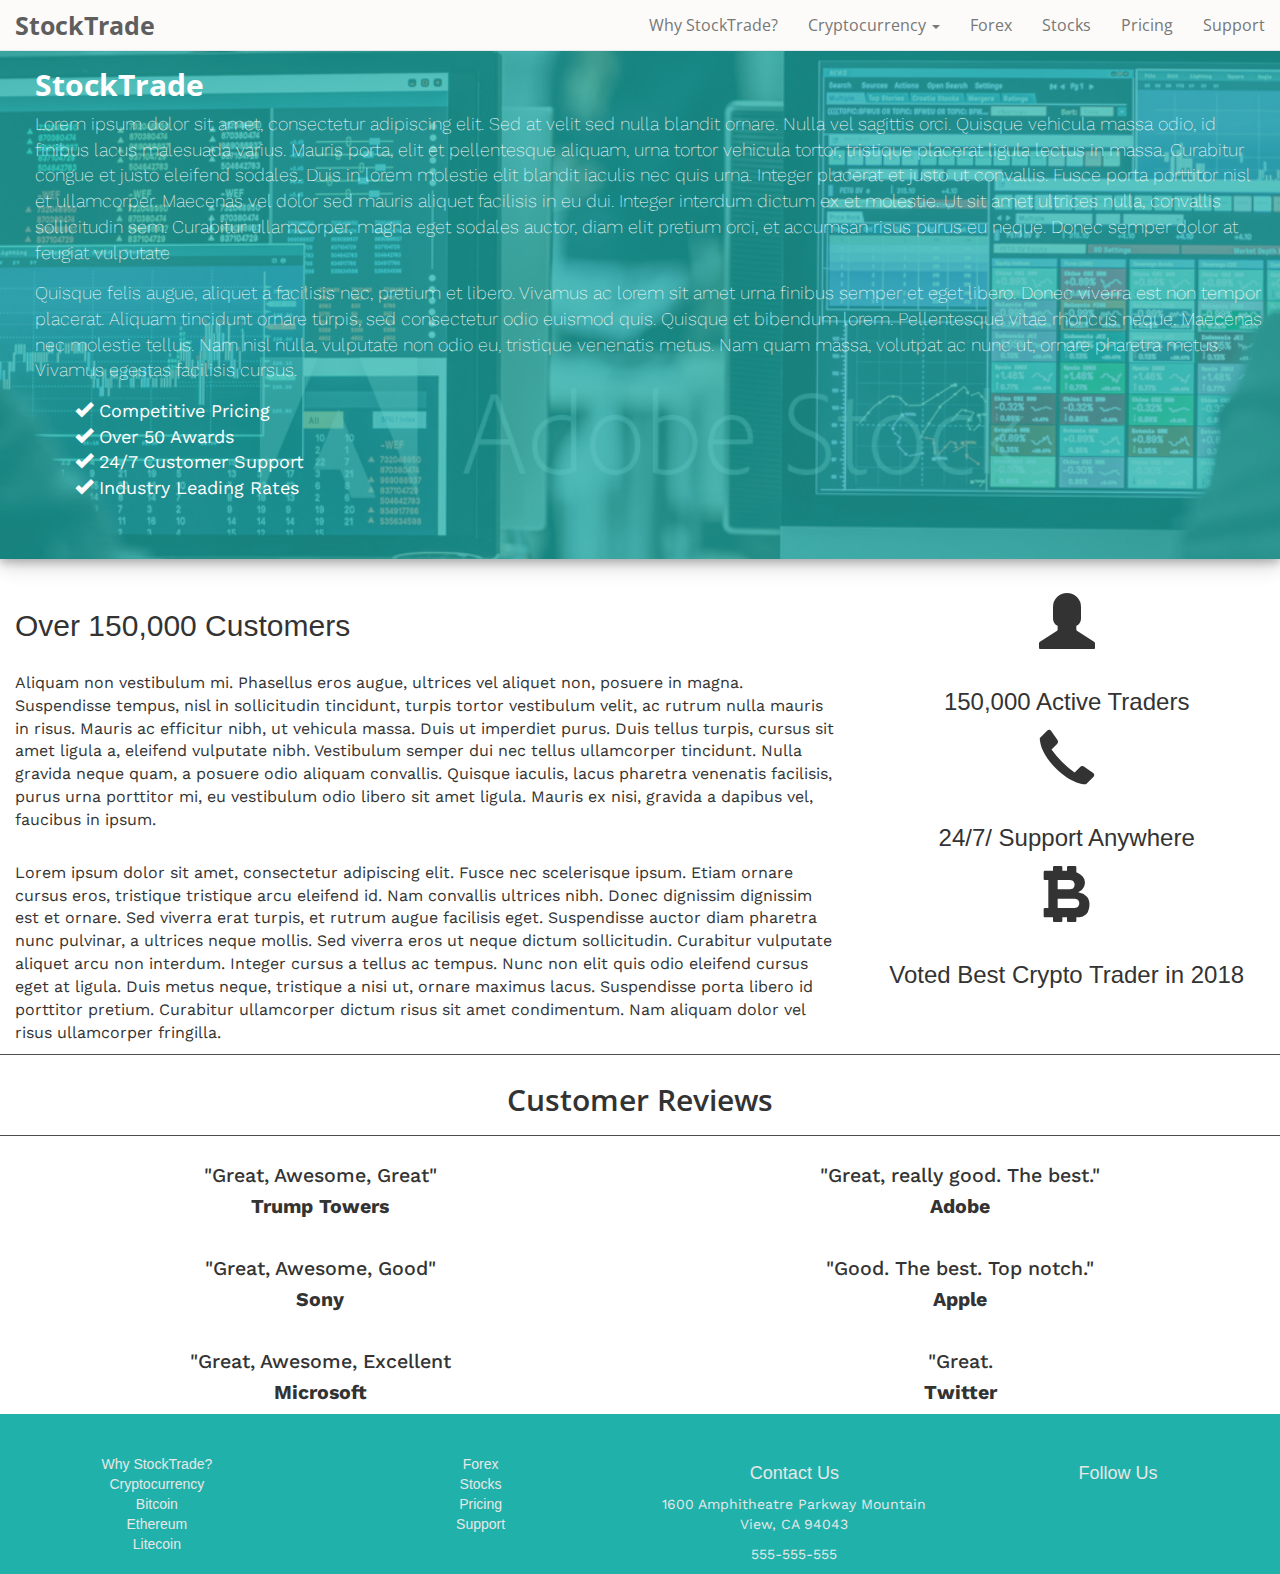
<file: index.html>
<!DOCTYPE html>
<html lang="en">
  <head>
    <meta charset="utf-8">
	<meta http-equiv="X-UA-Compatible" content="IE=edge">
	<meta name="viewport" content="width=device-width, initial-scale=1">
    <title>Home - StockTrade</title>
    <!-- Bootstrap -->
	<link href="css/bootstrap.css" rel="stylesheet">
	<link href="css/main.css" rel="stylesheet">
	<link href="https://fonts.googleapis.com/css?family=Open+Sans" rel="stylesheet">
	<link href="https://fonts.googleapis.com/css?family=Work+Sans" rel="stylesheet">
	<link rel="stylesheet" href="https://use.fontawesome.com/releases/v5.0.13/css/all.css" integrity="sha384-DNOHZ68U8hZfKXOrtjWvjxusGo9WQnrNx2sqG0tfsghAvtVlRW3tvkXWZh58N9jp" crossorigin="anonymous">
	<!-- HTML5 shim and Respond.js for IE8 support of HTML5 elements and media queries -->
	<!-- WARNING: Respond.js doesn't work if you view the page via file:// -->
	<!--[if lt IE 9]>
		  <script src="https://oss.maxcdn.com/html5shiv/3.7.2/html5shiv.min.js"></script>
		  <script src="https://oss.maxcdn.com/respond/1.4.2/respond.min.js"></script>
		<![endif]-->
  </head>
  <body style="margin=0;">
	  <header>
	 <nav class="navbar navbar-default navbar-fixed-top">
  		<div class="container-fluid">
   			 <div class="navbar-header">
     		 	<button type="button" class="navbar-toggle" data-toggle="collapse" data-target="#myNavbar">
        			<span class="icon-bar"></span>
        			<span class="icon-bar"></span>
        			<span class="icon-bar"></span>                        
      		   </button>
      		   <a class="navbar-brand" href="index.html">StockTrade</a>
    		</div>
    	<div class="collapse navbar-collapse" id="myNavbar">
      		<ul class="nav navbar-nav navbar-right">
			<li><a href="why-us.html">Why StockTrade?</a></li>
        	    <li class="dropdown">
        			<a class="dropdown-toggle" data-toggle="dropdown" href="#">Cryptocurrency
        			<span class="caret"></span></a>
        			<ul class="dropdown-menu">
          				<li><a href="#">Bitcoin</a></li>
          				<li><a href="#">Ethereum</a></li>
          				<li><a href="#">Litecoin</a></li>
        			</ul>
      			</li>
        	<li><a href="#">Forex</a></li>
        	<li><a href="#">Stocks</a></li>
			<li><a href="#">Pricing</a></li>
			<li><a href="#">Support</a></li>
   		  </ul>
    	</div>
  		</div>
	</nav>
	  </header>
	  <main>
	    <div class="jumbotron">
			<div class="container-fluid">
		    <h2>StockTrade</h2>
			
			<p>Lorem ipsum dolor sit amet, consectetur adipiscing elit. Sed at velit sed nulla blandit ornare. Nulla vel sagittis orci. Quisque vehicula massa odio, id finibus lacus malesuada varius. Mauris porta, elit et pellentesque aliquam, urna tortor vehicula tortor, tristique placerat ligula lectus in massa. Curabitur congue et justo eleifend sodales. Duis in lorem molestie elit blandit iaculis nec quis urna. Integer placerat et justo ut convallis. Fusce porta porttitor nisl et ullamcorper. Maecenas vel dolor sed mauris aliquet facilisis in eu dui. Integer interdum dictum ex et molestie. Ut sit amet ultrices nulla, convallis sollicitudin sem. Curabitur ullamcorper, magna eget sodales auctor, diam elit pretium orci, et accumsan risus purus eu neque. Donec semper dolor at feugiat vulputate</p>
				
			<p>Quisque felis augue, aliquet a facilisis nec, pretium et libero. Vivamus ac lorem sit amet urna finibus semper et eget libero. Donec viverra est non tempor placerat. Aliquam tincidunt ornare turpis, sed consectetur odio euismod quis. Quisque et bibendum lorem. Pellentesque vitae rhoncus neque. Maecenas nec molestie tellus. Nam nisl nulla, vulputate non odio eu, tristique venenatis metus. Nam quam massa, volutpat ac nunc ut, ornare pharetra metus. Vivamus egestas facilisis cursus.</p>
				
			<ul>
				<li><span class="glyphicon glyphicon-ok" aria-hidden="true"></span> Competitive Pricing</li>
				<li><span class="glyphicon glyphicon-ok" aria-hidden="true"></span> Over 50 Awards</li>
				<li><span class="glyphicon glyphicon-ok" aria-hidden="true"></span> 24/7 Customer Support</li>
				<li><span class="glyphicon glyphicon-ok" aria-hidden="true"></span> Industry Leading Rates</li>
			</ul>
			</div>
	    </div>
		  
		<!-- Container -->
	    <div class="container-fluid" id="about">
			<div class="row">
				<div class="col-sm-8">
				<h2>Over 150,000 Customers</h2> 
				<br>
				<p>Aliquam non vestibulum mi. Phasellus eros augue, ultrices vel aliquet non, posuere in magna. Suspendisse tempus, nisl in sollicitudin tincidunt, turpis tortor vestibulum velit, ac rutrum nulla mauris in risus. Mauris ac efficitur nibh, ut vehicula massa. Duis ut imperdiet purus. Duis tellus turpis, cursus sit amet ligula a, eleifend vulputate nibh. Vestibulum semper dui nec tellus ullamcorper tincidunt. Nulla gravida neque quam, a posuere odio aliquam convallis. Quisque iaculis, lacus pharetra venenatis facilisis, purus urna porttitor mi, eu vestibulum odio libero sit amet ligula. Mauris ex nisi, gravida a dapibus vel, faucibus in ipsum.</p>
				<br>
				<p>Lorem ipsum dolor sit amet, consectetur adipiscing elit. Fusce nec scelerisque ipsum. Etiam ornare cursus eros, tristique tristique arcu eleifend id. Nam convallis ultrices nibh. Donec dignissim dignissim est et ornare. Sed viverra erat turpis, et rutrum augue facilisis eget. Suspendisse auctor diam pharetra nunc pulvinar, a ultrices neque mollis. Sed viverra eros ut neque dictum sollicitudin. Curabitur vulputate aliquet arcu non interdum. Integer cursus a tellus ac tempus. Nunc non elit quis odio eleifend cursus eget at ligula. Duis metus neque, tristique a nisi ut, ornare maximus lacus. Suspendisse porta libero id porttitor pretium. Curabitur ullamcorper dictum risus sit amet condimentum. Nam aliquam dolor vel risus ullamcorper fringilla.</p>
				</div>
				<div class="col-sm-4">
					<ul class="about-stats">
						<li><span class="glyphicon glyphicon-user"></span><h3>150,000 Active Traders</h3></li>
						<li><span class="glyphicon glyphicon-earphone"></span><h3>24/7/ Support Anywhere</h3></li>
						<li><span class="glyphicon glyphicon-btc"></span><h3>Voted Best Crypto Trader in 2018</h3></li>
					</ul>
				</div>
			</div>
			<div class="row">
				<div class="col-sm-12 customer-reviews-header"><h2>Customer Reviews</h2></div>
			</div>
			<div class="row customer-row">
				<div class="col-sm-6">
					<ul class="customer-reviews">
						<li><h4>"Great, Awesome, Great"</h4>
							<h4 class="customer-reviews-customer">Trump Towers</h4>
						</li>
						<li><h4>"Great, Awesome, Good"</h4>
							<h4 class="customer-reviews-customer">Sony</h4>
						</li>
						<li><h4>"Great, Awesome, Excellent</h4>
							<h4 class="customer-reviews-customer">Microsoft</h4>
						</li>
					</ul>
				
				</div>
				<div class="col-sm-6">
					<ul class="customer-reviews">
						<li><h4>"Great, really good. The best."</h4>
							<h4 class="customer-reviews-customer">Adobe</h4>
						</li>
						<li><h4>"Good. The best. Top notch."</h4>
							<h4 class="customer-reviews-customer">Apple</h4>
						</li>
						<li><h4>"Great.</h4>
							<h4 class="customer-reviews-customer">Twitter</h4>
						</li>
					</ul>
				</div>
			</div>
		</div>
		  
      </main>
	  <footer>
		  <div class="container-fluid" id="footer">
		  <div class="row">
			  <div class="col-sm-3">
				  <ul class="footer-links">
					  <li><a href="why-us.html">Why StockTrade?</a></li>
					  <li><a href="#">Cryptocurrency</a></li>
					  <li><a href="#">Bitcoin</a></li>
					  <li><a href="#">Ethereum</a></li>
					  <li><a href="#">Litecoin</a></li>
				  </ul>
			  </div>
			  <div class="col-sm-3">
				  <ul class="footer-links">
					  <li><a href="#">Forex</a></li>
					  <li><a href="#">Stocks</a></li>
					  <li><a href="#">Pricing</a></li>
					  <li><a href="#">Support</a></li>
				  </ul>
			  </div>
			  <div class="col-sm-3">
				  <h4>Contact Us</h4>
				  <p>1600 Amphitheatre Parkway
                  Mountain View, CA 94043</p>
				  <p>555-555-555</p>
			  </div>
			  <div class="col-sm-3 follow-us">
				  <h4>Follow Us</h4>
				  <a href="#"><i class="fab fa-facebook-f"></i></a>
				  <a href="#"><i class="fab fa-twitter-square"></i></a>
				  <a href="#"><i class="fab fa-instagram"></i></a>
			  </div>
		  </div>
		  </div>
	  </footer>
	<!-- jQuery (necessary for Bootstrap's JavaScript plugins) --> 
	<script src="js/jquery-1.11.3.min.js"></script>

	<!-- Include all compiled plugins (below), or include individual files as needed --> 
	<script src="js/bootstrap.js"></script>
  </body>
</html>
</file>
<file: css/main.css>
@charset "utf-8";
/* CSS Document */
p {font-family: 'Work Sans', sans-serif;}

h1 h2 h3 h4 h5 h6 {font-family: 'Work Sans', sans-serif;}
		
.navbar {background-color: #FCFBFA; z-index: 9999; font-size: 16px; font-family: 'Open Sans', 'Sans Serif';}

.navbar-default .navbar-toggle {color: #4d4d4d !important;  border-color: transparent !important;}

.navbar .navbar-brand {font-weight: bold; font-size: 25px;}

.jumbotron {padding-left: 20px; color: #FFFFFF; font-family: 'Work Sans', sans-serif; background-image: url(../img/bg_stocks.png); background-repeat: no-repeat;  background-size: cover; box-shadow: 0 4px 8px 0 rgba(0, 0, 0, 0.2), 0 6px 20px 0 rgba(0, 0, 0, 0.19);}

.jumbotron h2 {font-family: 'Open Sans', 'Sans Serif'; font-weight: bolder;}

.jumbotron p {font-size: 18px;}

.jumbotron ul {list-style-type: none; font-size: 18px;}

.glyphicon .glyphicon-ok {font-size: 3em;}
		
.container-fluid #about {padding-left: 25px;}
		
.container-fluid #about h1 {font-family: 'Open Sans', 'Sans Serif';}
		
.about-stats {font-size: 4em; list-style-type: none; text-align: center; padding-left: 0px;}
		
.customer-reviews-header {text-align: center; outline: solid 1px #4D4D4D;}
		
.customer-reviews-header h2 {font-weight: 600; font-family: 'Open Sans', 'Sans Serif'; line-height: 50px;}
		
.customer-reviews {font-family: 'Work Sans', sans-serif; list-style-type: none; padding-left: 0px; text-align: center;}
		
.customer-reviews h4 {font-size: 1.4em;}
		
.customer-reviews .customer-reviews-customer {font-weight: bold;}
		
.customer-reviews li {padding-top: 20px;}
		
.footer-links {list-style-type: none; padding-left: 20px;}
		
.footer-links a {color: #E7E7E7;}
		
.follow-us {font-size: 2.5em;}
		
.follow-us a {color: #E7E7E7;}
		
#footer {background-color: #20B2AA; color: #E7E7E7; list-style-type: none; padding-left: 0px; padding-top: 40px; text-align: center;}
		
#about p {font-size: 16px;}
</file>
